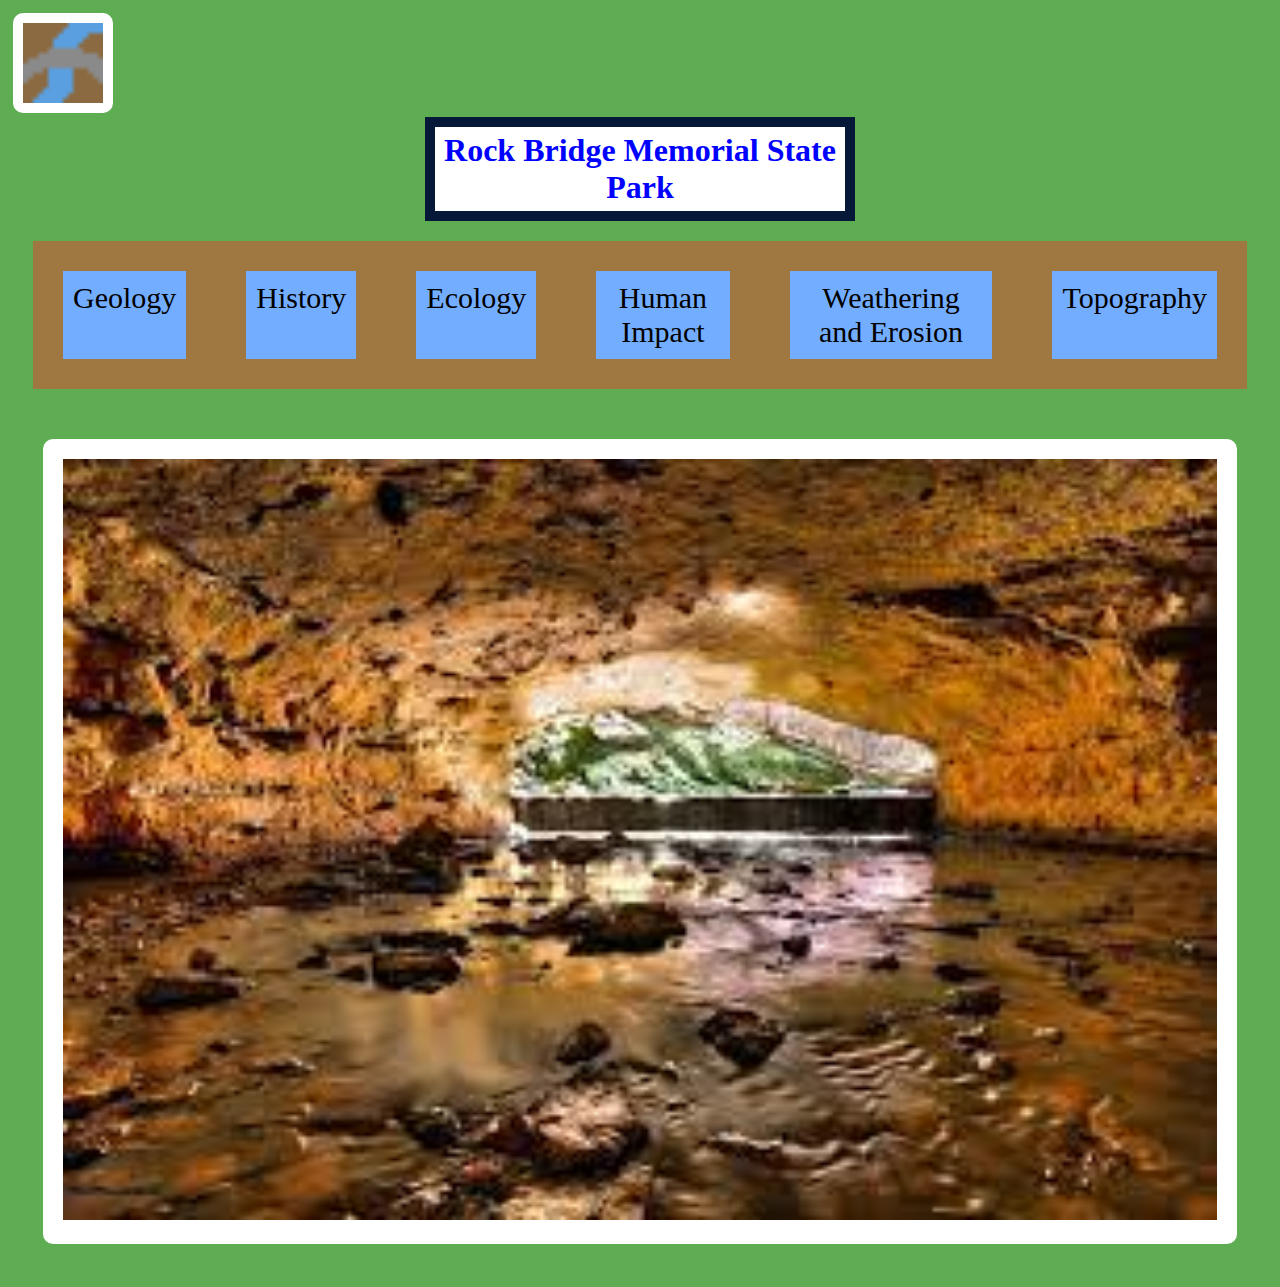
<file: index.html>
<!DOCTYPE html>
<html lang="en" dir="ltr">
  <head>
    <link rel="stylesheet" href="style.css">
    <meta charset="utf-8">
    <title>Rock Bridge State Park</title>
    <link rel="icon" href="fav.ico">
  </head>
  <body>

      <span> <a href="index.html"><img id="homeImg"src="fav.ico" alt="Couldn't Load"></a></span>

            <span><h1> <b>Rock Bridge Memorial State Park</b></h1></span>


<div class="center">
  <div class="pages">
    <span class="page" onclick="document.location='Geology.html'">Geology</span>
    <span class="page"onclick="document.location='History.html'">History</span>
      <span class="page"onclick="document.location='Ecology.html'">Ecology</span>
      <span class="page"onclick="document.location='Human_Impact.html'">Human Impact</span>
      <span class="page"onclick="document.location='Weathering_Erosion.html'">Weathering and Erosion</span>
      <span class="page"onclick="document.location='Topography.html'">Topography</span>
  </div>
</div>



<div class="MainPageImage">
  <img width=100% src="main image.jpeg">
</div>




  </body>
</html>
</file>
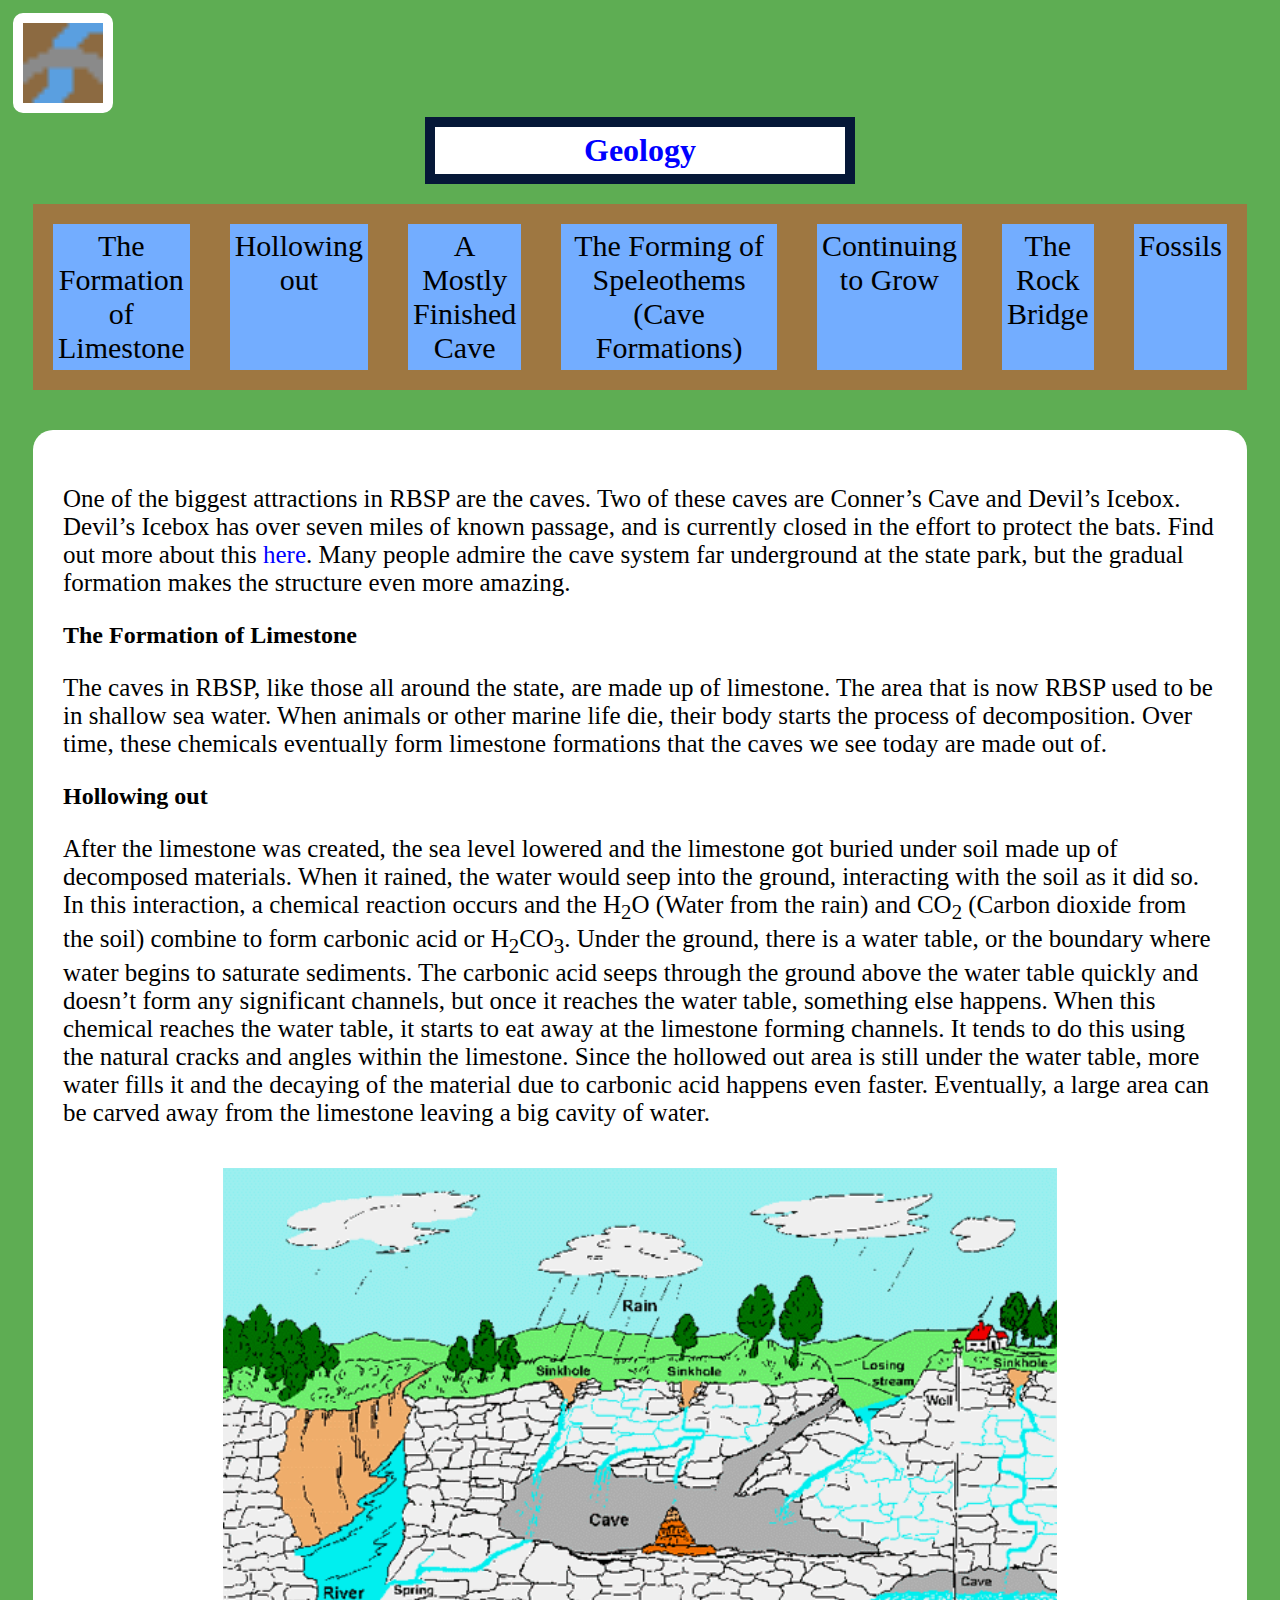
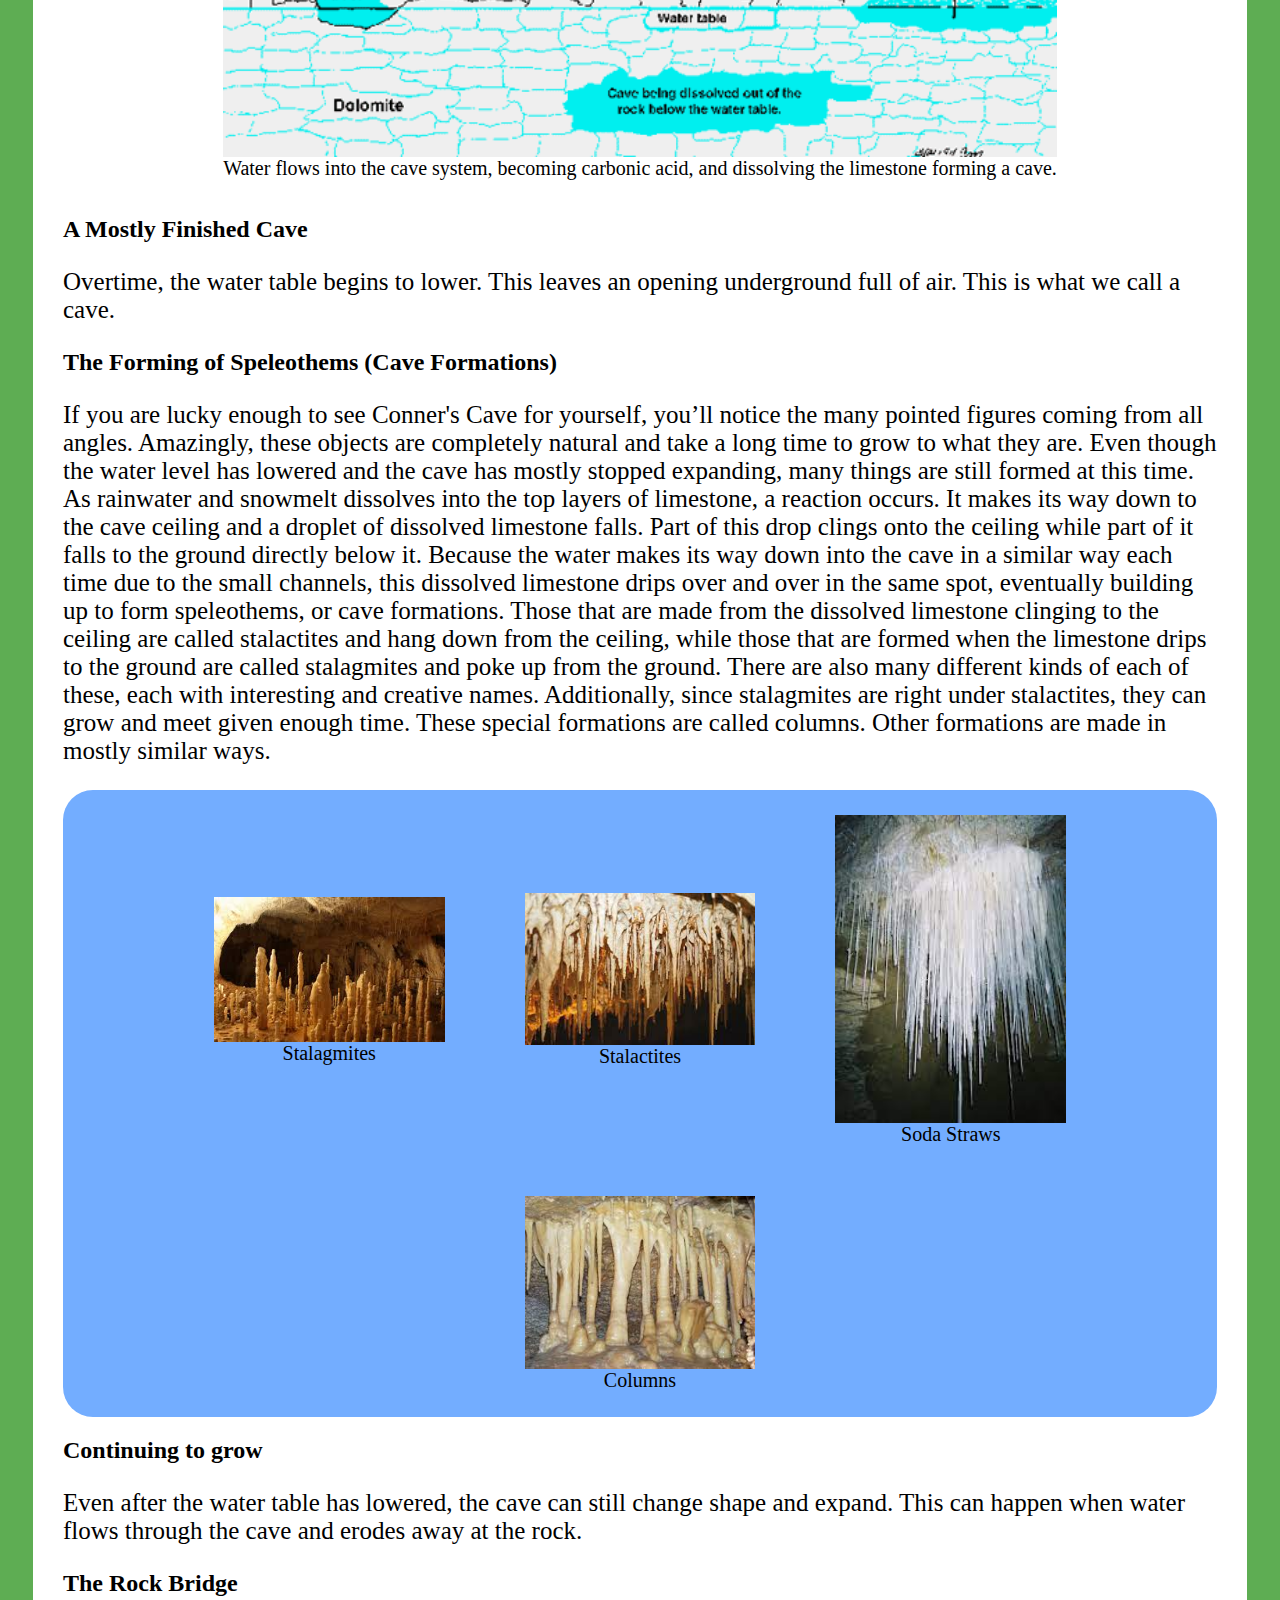
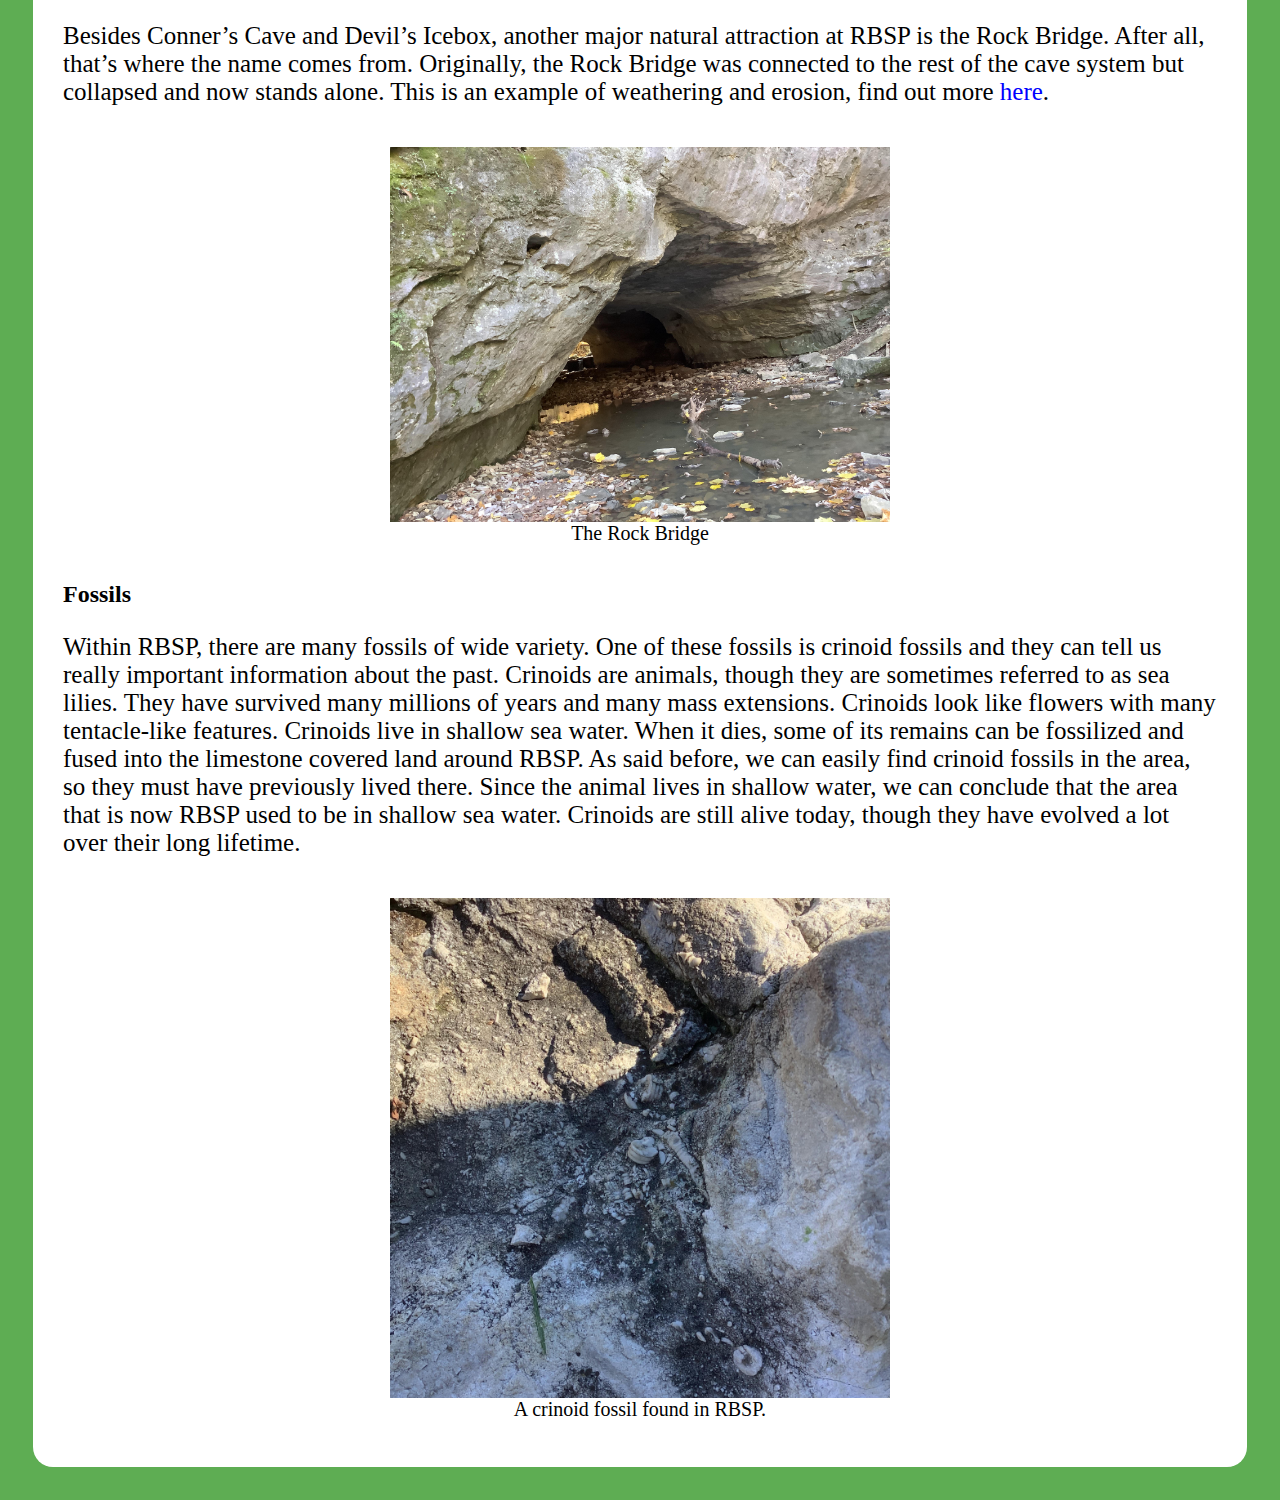
<file: Geology.html>
<!DOCTYPE html>
<html lang="en" dir="ltr">
  <head>
    <link rel="shortcut icon" href="fav.ico">
    <link rel="stylesheet" href="style.css">
    <meta charset="utf-8">
    <title>Geology</title>

<link rel="stylesheet" href="https://cdnjs.cloudflare.com/ajax/libs/font-awesome/4.7.0/css/font-awesome.min.css">
  </head>
  <body>
  <header>
    <span> <a href="index.html"><img id="homeImg"src="fav.ico" alt=""></a></span>


    <h1>Geology</h1>
    <div class="center">
      <div class="paragraphs">
        <span class="paragraph" onclick="document.location='#Limestone'">The Formation of Limestone</span>
        <span class="paragraph" onclick="document.location='#Hollowing'">Hollowing out</span>
        <span class="paragraph" onclick="document.location='#Finish'">A Mostly Finished Cave</span>
        <span class="paragraph" onclick="document.location='#Spel'">The Forming of Speleothems (Cave Formations)</span>
            <span class="paragraph" onclick="document.location='#grow'">Continuing to Grow</span>
                <span class="paragraph" onclick="document.location='#bridge'">The Rock Bridge</span>
                <span class="paragraph" onclick="document.location='#fossils'">Fossils</span>
      </div>
    </div>

  </header>
<div class="words">

<p>One of the biggest attractions in RBSP are the caves. Two of these caves are Conner’s Cave and Devil’s Icebox. Devil’s Icebox has over seven miles of known passage, and is currently closed in the effort to protect the bats. Find out more about this <a href="Human_Impact.html#wns">here</a>. Many people admire the cave system far underground at the state park, but the gradual formation makes the structure even more amazing. </p>
<h2 id="Limestone">The Formation of Limestone</h2>
<p>The caves in RBSP, like those all around the state, are made up of limestone. The area that is now RBSP used to be in shallow sea water. When animals or other marine life die, their body starts the process of decomposition. Over time, these chemicals eventually form limestone formations that the caves we see today are made out of.</p>

<h2 id="Hollowing">Hollowing out</h2>
<p>
After the limestone was created, the sea level lowered and the limestone got buried under soil made up of decomposed materials. When it rained, the water would seep into the ground, interacting with the soil as it did so. In this interaction, a chemical  reaction occurs and the H<sub>2</sub>O (Water from the rain) and CO<sub>2</sub>  (Carbon dioxide from the soil) combine to form carbonic acid or H<sub>2</sub>CO<sub>3</sub>. Under the ground, there is a water table, or the boundary where water begins to saturate sediments. The carbonic acid seeps through the ground above the water table quickly and doesn’t form any significant channels, but once it reaches the water table, something else happens. When this chemical reaches the water table, it starts to eat away at the limestone forming channels. It tends to do this using the natural cracks and angles within the limestone. Since the hollowed out area is still under the water table, more water fills it and the decaying of the material due to carbonic acid happens even faster. Eventually, a large area can be carved away from the limestone leaving a big cavity of water.
</p>
<div class="center">
  <figure>
    <img src="diagram.gif" alt="">
    <figcaption>Water flows into the cave system, becoming carbonic acid, and dissolving the limestone forming a cave.</figcaption>
  </figure>
</div>

<h2 id="Finish">A Mostly Finished Cave</h2>
<p>Overtime, the water table begins to lower. This leaves an opening underground full of air. This is what we call a cave.</p>

<h2 id="Spel">
The Forming of Speleothems (Cave Formations)
</h2>
<p>If you are lucky enough to see Conner's Cave for yourself, you’ll notice the many pointed figures coming from all angles. Amazingly, these objects are completely natural and take a long time to grow to what they are. Even though the water level has lowered and the cave has mostly stopped expanding, many things are still formed at this time. As rainwater and snowmelt dissolves into the top layers of limestone, a reaction occurs. It makes its way down to the cave ceiling and a droplet of dissolved limestone falls. Part of this drop clings onto the ceiling while part of it falls to the ground directly below it. Because the water makes its way down into the cave in a similar way each time due to the small channels, this dissolved limestone drips over and over in the same spot, eventually building up to form speleothems, or cave formations. Those that are made from the dissolved limestone clinging to the ceiling are called stalactites and hang down from the ceiling, while those that are formed when the limestone drips to the ground are called stalagmites and poke up from the ground. There are also many different kinds of each of these, each with interesting and creative names. Additionally, since stalagmites are right under stalactites, they can grow and meet given enough time. These special formations are called columns. Other formations are made in mostly similar ways.</p>


  <div width=100% style="width: 100%;"  class="grid center">
    <figure class="gridfig">
      <img src="stal.jpeg" alt="">
      <figcaption>Stalagmites</figcaption>
    </figure>
    <figure class="gridfig">
      <img src="stac.jpeg" alt="">
      <figcaption>Stalactites</figcaption>
    </figure>
    <figure class="gridfig">
      <img src="soda.jpeg" alt="">
      <figcaption>Soda Straws</figcaption>
    </figure>
    <figure class="gridfig">
      <img src="col.jpeg" alt="">
      <figcaption>Columns</figcaption>
    </figure>
  </div>



<h2 id="grow">Continuing to grow</h2>
<p>Even after the water table has lowered, the cave can still change shape and expand. This can happen when water flows through the cave and erodes away at the rock.</p>
<h2 id="bridge">The Rock Bridge</h2>
<p>Besides Conner’s Cave and Devil’s Icebox, another major natural attraction at RBSP is the Rock Bridge. After all, that’s where the name comes from. Originally, the Rock Bridge was connected to the rest of the cave system but collapsed and now stands alone. This is an example of weathering and erosion, find out more <a href="Weathering_Erosion.html#Weathering">here</a>.</p>
<div class="center">
  <figure>
    <img style="width:500px;"src="cavebottom.jpg" alt="">
    <figcaption>The Rock Bridge</figcaption>
  </figure>
</div>
  <h2 id="fossils">Fossils</h2>

<p>Within RBSP, there are many fossils of wide variety. One of these fossils is crinoid fossils and they can tell us really important information about the past. Crinoids are animals, though they are sometimes referred to as sea lilies. They have survived many millions of years and many mass extensions. Crinoids look like flowers with many tentacle-like features. Crinoids live in shallow sea water. When it dies, some of its remains can be fossilized and fused into the limestone covered land around RBSP. As said before, we can easily find crinoid fossils in the area, so they must have previously lived there. Since the animal lives in shallow water, we can conclude that the area that is now RBSP used to be in shallow sea water. Crinoids are still alive today, though they have evolved a lot over their long lifetime. </p>

<div class="center">
  <figure>
    <img style= "width:500px;"src="crinoids.jpg" alt="">
    <figcaption>A crinoid fossil found in RBSP.</figcaption>
  </figure>
</div>

</div>
  </body>
</html>
</file>
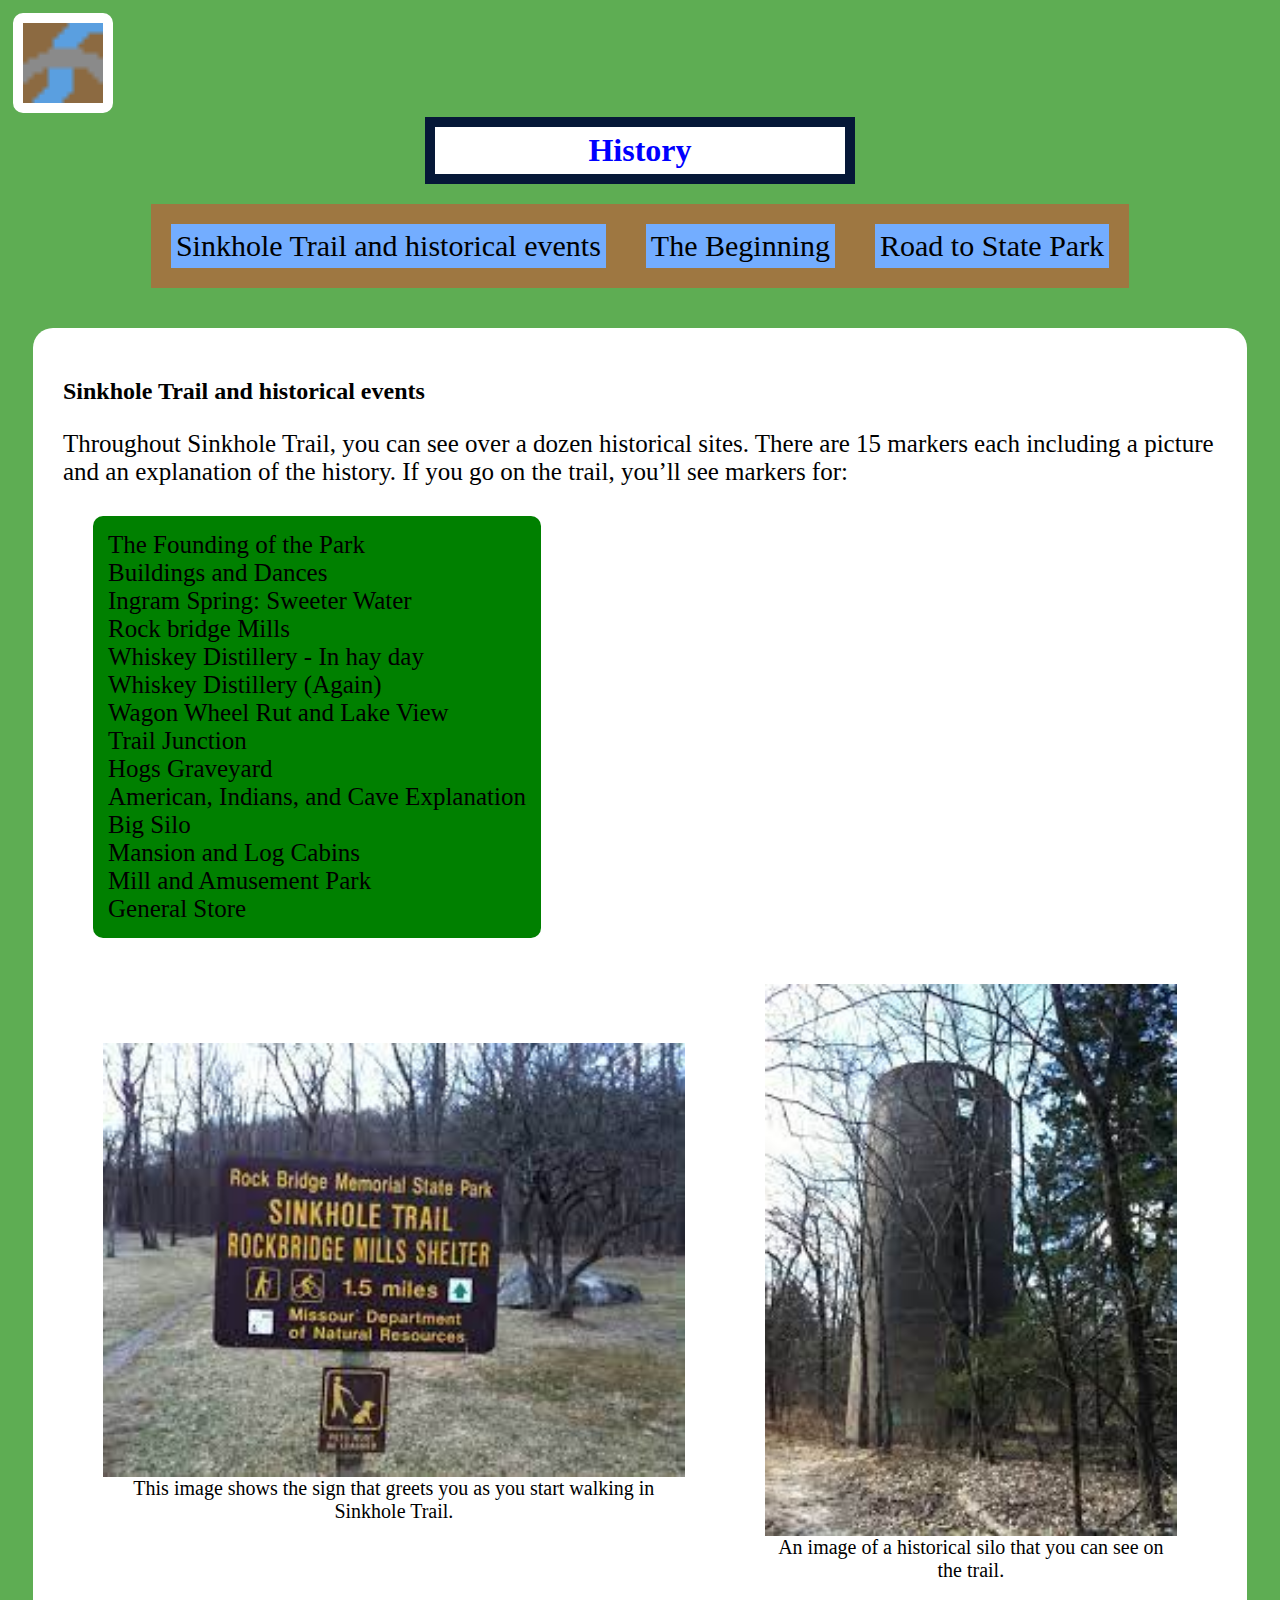
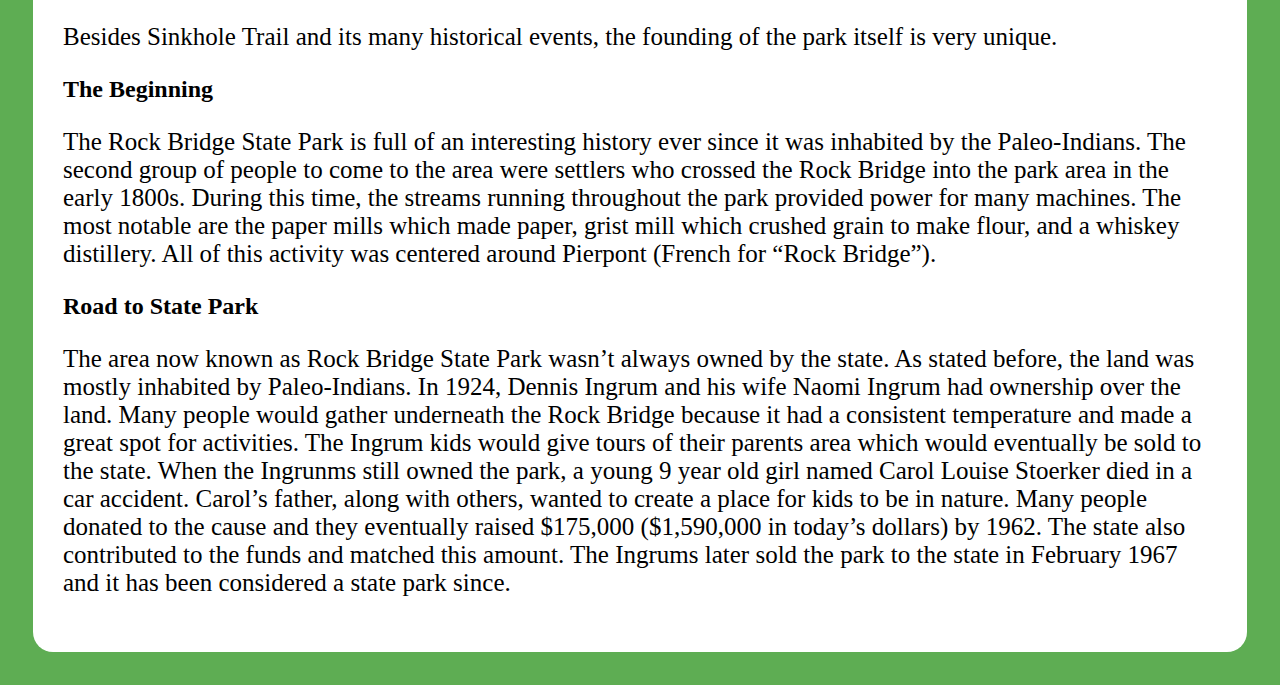
<file: History.html>
<!DOCTYPE html>
<html lang="en" dir="ltr">
  <head>
    <link rel="shortcut icon" href="fav.ico">
    <link rel="stylesheet" href="style.css">
    <meta charset="utf-8">
    <title>History</title>
  </head>
  <body>
  <header>
    <span> <a href="index.html"><img id="homeImg"src="fav.ico" alt=""></a></span>
    <h1>History</h1>
    <div class="center">
      <div class="paragraphs center">
        <span class="paragraph" onclick="document.location='#Sinkhole'">Sinkhole Trail and historical events</span>
        <span class="paragraph" onclick="document.location='#Beginning'">The Beginning</span>
        <span class="paragraph" onclick="document.location='#Road'">Road to State Park</span>
      </div>
    </div>

  </header>

<div class="words">
  <h2 id="Sinkhole">Sinkhole Trail and historical events</h2>

    <p>Throughout Sinkhole Trail, you can see over a dozen historical sites. There are 15 markers each including a picture and an explanation of the history. If you go on the trail, you’ll see markers for:
  </p>
  <p style="background-color: gray;"></p>

  <p id="Sinkholetrail">
    The Founding of the Park
        <br>Buildings and Dances
        <br>Ingram Spring: Sweeter Water
        <br>Rock bridge Mills
        <br>Whiskey Distillery - In hay day
        <br>Whiskey Distillery (Again)

        <br>Wagon Wheel Rut and Lake View
        <br>Trail Junction
        <br>Hogs Graveyard
        <br>American, Indians, and Cave Explanation
        <br>Big Silo
        <br>Mansion and Log Cabins
        <br>Mill and Amusement Park
        <br>General Store</p>
</p>



  <div class="center">
    <figure>
      <img src="trailsign.jpeg" alt="">
      <figcaption>This image shows the sign that greets you as you start walking in Sinkhole Trail.</figcaption>
    </figure>

      <figure>
        <img src="silo.jpeg" alt="">
        <figcaption>An image of a historical silo that you can see on the trail.</figcaption>
      </figure>
  </div>
  <p>Besides Sinkhole Trail and its many historical events, the founding of the park itself is very unique.</p>

  <h2 id="Beginning">The Beginning</h2>

<p>The Rock Bridge State Park is full of an interesting history ever since it was inhabited by the Paleo-Indians. The second group of people to come to the area were settlers who crossed the Rock Bridge into the park area in the early 1800s. During this time, the streams running throughout the park provided power for many machines. The most notable are the paper mills which made paper, grist mill which crushed grain to make flour, and a whiskey distillery. All of this activity was centered around Pierpont (French for “Rock Bridge”).
</p>

  <h2 id="Road">Road to State Park</h2>


<p>The area now known as Rock Bridge State Park wasn’t always owned by the state. As stated before, the land was mostly inhabited by Paleo-Indians. In 1924, Dennis Ingrum and his wife Naomi Ingrum had ownership over the land. Many people would gather underneath the Rock Bridge because it had a consistent temperature and made a great spot for activities. The Ingrum kids would give tours of their parents area which would eventually be sold to the state. When the Ingrunms still owned the park, a young 9 year old girl named Carol Louise Stoerker died in a car accident. Carol’s father, along with others, wanted to create a place for kids to be in nature. Many people donated to the cause and they eventually raised $175,000 ($1,590,000 in today’s dollars) by 1962. The state also contributed to the funds and matched this amount. The Ingrums later sold the park to the state in February 1967 and it has
 been considered a state park since.
</p>


</div>


  </body>
</html>
</file>
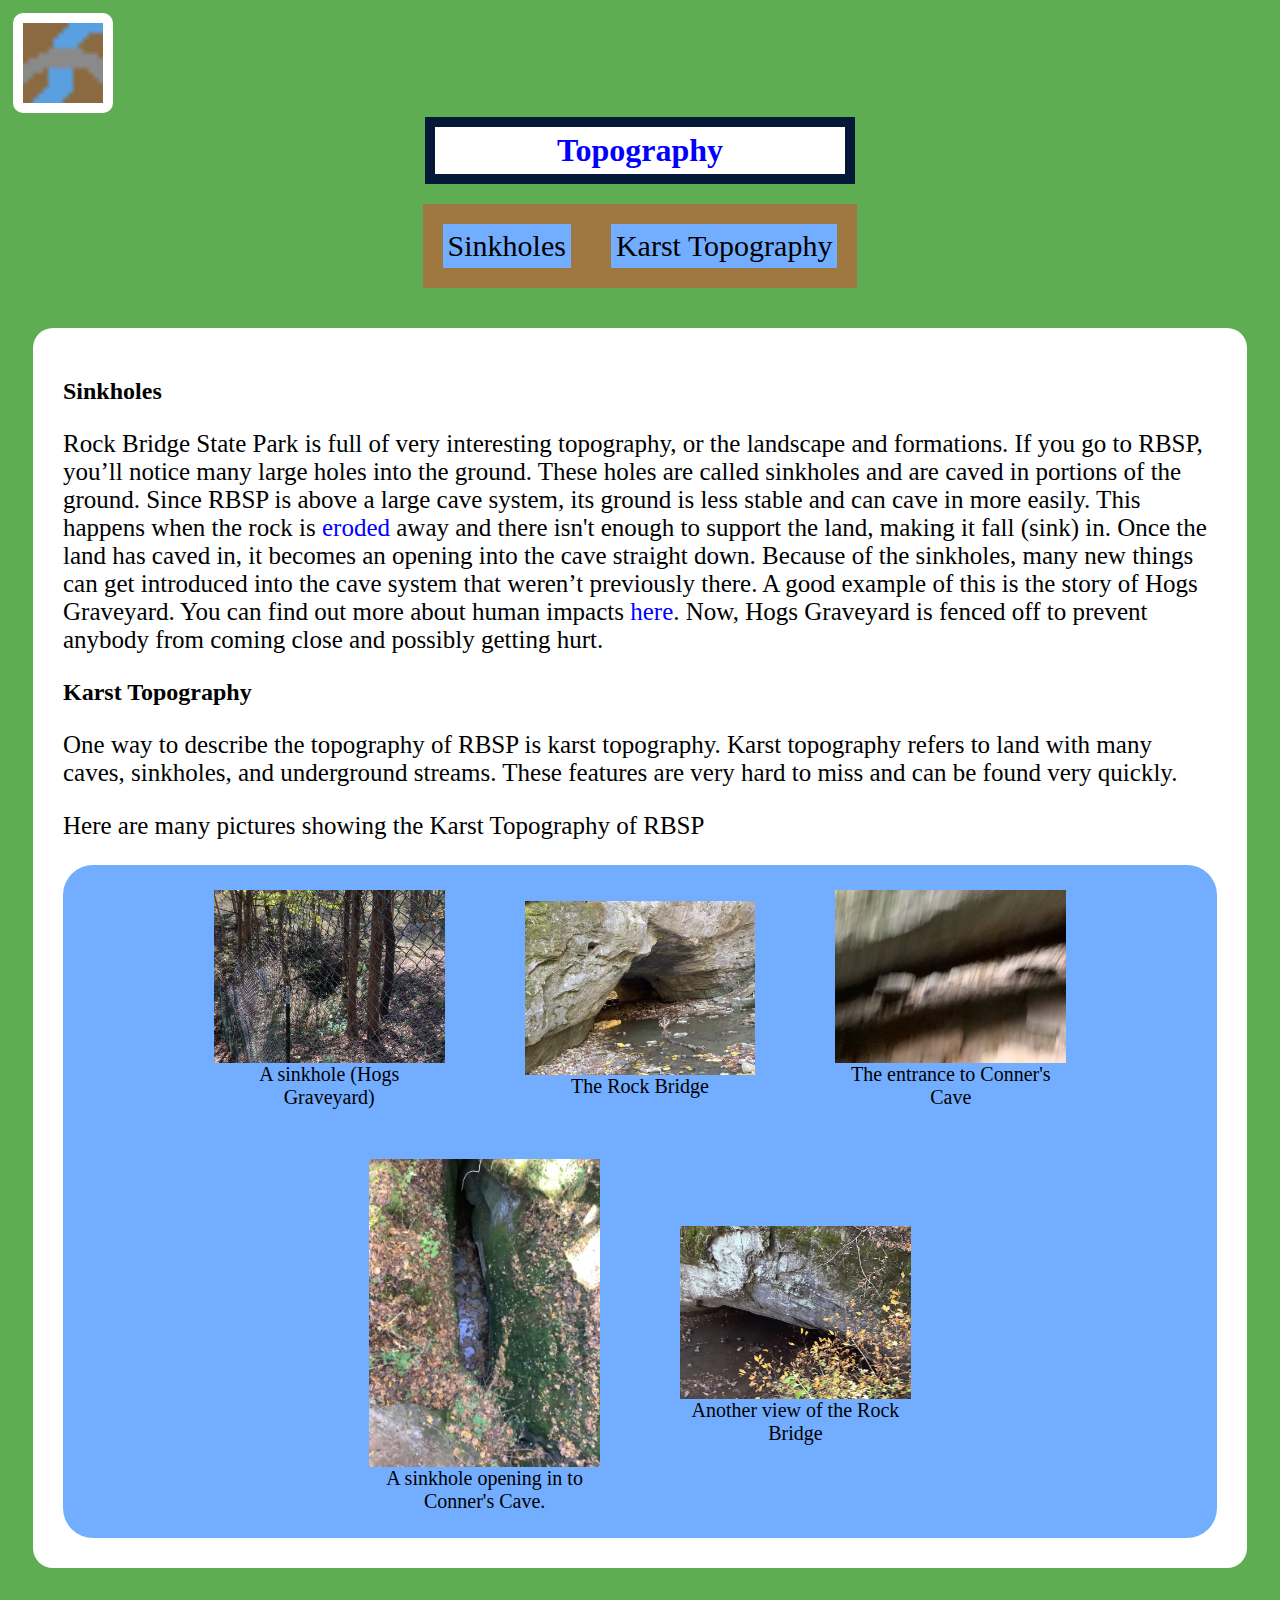
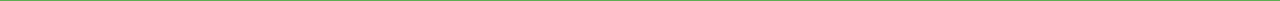
<file: Topography.html>
<!DOCTYPE html>
<html lang="en" dir="ltr">
  <head>
    <link rel="icon" href="fav.ico">
    <link rel="stylesheet" href="style.css">
    <meta charset="utf-8">
    <title>Topography</title>
  </head>
  <body>
  <header>

    <span> <a href="index.html"><img id="homeImg"src="fav.ico" alt=""></a></span>
    <h1>Topography</h1>
    <div class="center">
      <div class="paragraphs">
        <span class="paragraph" onclick="document.location='#Sinkholes'">Sinkholes</span>
        <span class="paragraph" onclick="document.location='#Karst Topography'">Karst Topography</span>
      </div>
    </div>
  </header>

  <div class="words">
    <h2 id="Sinkholes">Sinkholes</h2>
<p>Rock Bridge State Park is full of very interesting topography, or the landscape and formations. If you go to RBSP, you’ll notice many large holes into the ground. These holes are called sinkholes and are caved in portions of the ground. Since RBSP is above a large cave system, its ground is less stable and can cave in more easily. This happens when the rock is <a href="Weathering_Erosion.html#Erosion">eroded</a> away and there isn't enough to support the land, making it fall (sink) in. Once the land has caved in, it becomes an opening into the cave straight down. Because of the sinkholes, many new things can get introduced into the cave system that weren’t previously there.

A good example of this is the story of Hogs Graveyard.  You can find out more about human impacts <a href="/Human_Impact.html#Hogs Graveyard"> here</a>. Now, Hogs Graveyard is fenced off to prevent anybody from coming close and possibly getting hurt.
</p>

<h2 id="Karst Topography">Karst Topography</h2>
<p>One way to describe the topography of RBSP is karst topography. Karst topography refers to land with many caves, sinkholes, and underground streams. These features are very hard to miss and can be found very quickly. </p>
<p>Here are many pictures showing the Karst Topography of RBSP</p>
<div style="width: 100%;" class="center grid">
  <figure class="gridfig">
    <img src="hogsgraveyard.jpg" alt="">
    <figcaption>A sinkhole (Hogs Graveyard)</figcaption>
  </figure>
  <figure class="gridfig">
    <img src="cavebottom.jpg" alt="">
    <figcaption>The Rock Bridge</figcaption>
  </figure>
  <figure class="gridfig">
    <img src="caveentrance.jpg" alt="">
    <figcaption>The entrance to Conner's Cave</figcaption>
  </figure>
  <figure class="gridfig">
    <img src="sinkhole.jpg" alt="">
    <figcaption>A sinkhole opening in to Conner's Cave.</figcaption>
  </figure>
  <figure class="gridfig">
    <img src="topcave.jpg" alt="">
    <figcaption>Another view of the Rock Bridge</figcaption>
  </figure>
</div>
  </div>
  </body>
</html>
</file>
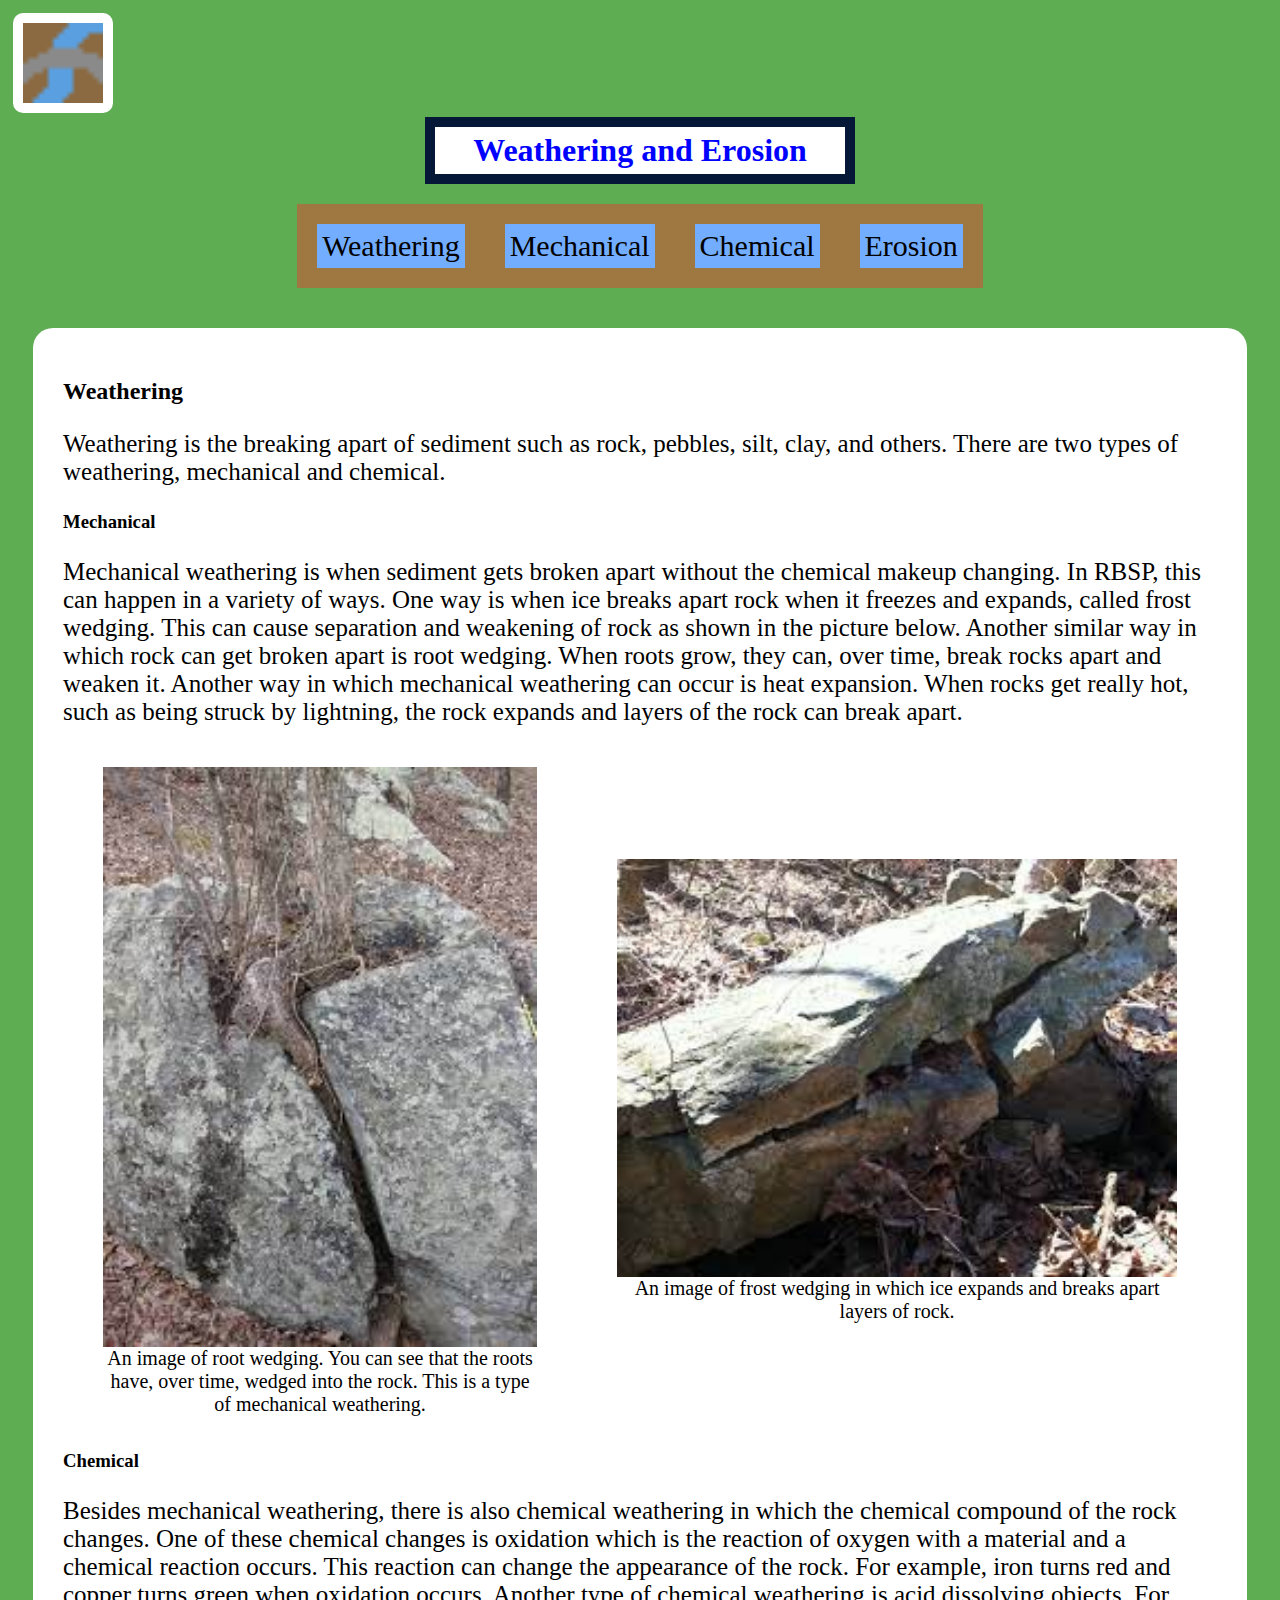
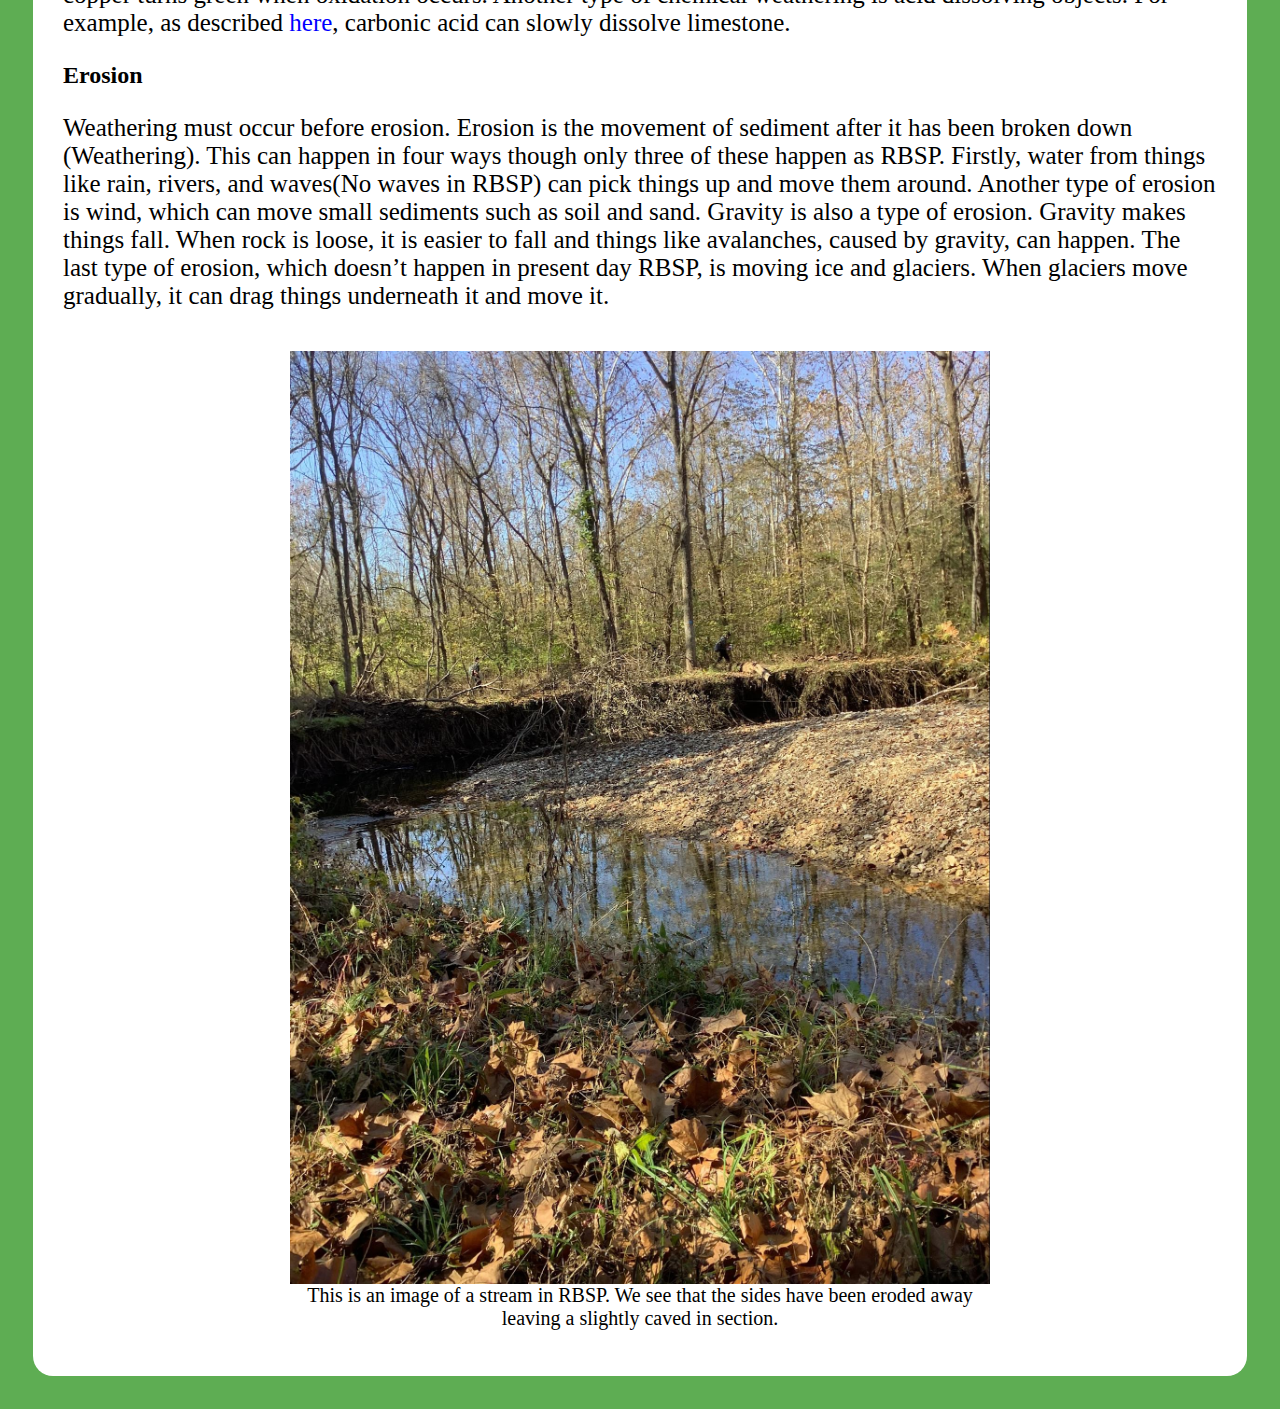
<file: Weathering_Erosion.html>
<!DOCTYPE html>
<html lang="en" dir="ltr">
  <head>
    <link rel="shortcut icon" href="fav.ico">
    <link rel="stylesheet" href="style.css">
    <meta charset="utf-8">
    <title>Weathering and Erosion</title>
  </head>
  <body>
  <header>
    <span> <a href="index.html"><img id="homeImg"src="fav.ico" alt=""></a></span>
    <h1>Weathering and Erosion</h1>
    <div class="center">
      <div class="paragraphs">
        <span class="paragraph" onclick="document.location='#Weathering'">Weathering</span>
        <span class="paragraph" onclick="document.location='#Mech'">Mechanical</span>
        <span class="paragraph" onclick="document.location='#Chem'">Chemical</span>
          <span class="paragraph" onclick="document.location='#Erosion'">Erosion</span>

      </div>
    </div>

  </header>
<div class="words">

  <h2 id="Weathering">Weathering</h2>
  <p>Weathering is the breaking apart of sediment such as rock, pebbles, silt, clay, and others. There are two types of weathering, mechanical and chemical. </p>

  <h3 id="Mech">Mechanical</h3>
<p>Mechanical weathering is when sediment gets broken apart without the chemical makeup changing. In RBSP, this can happen in a variety of ways. One way is when ice breaks apart rock when it freezes and expands, called frost wedging. This can cause separation and weakening of rock as shown in the picture below. Another similar way in which rock can get broken apart is root wedging. When roots grow, they can, over time, break rocks apart and weaken it. Another way in which mechanical weathering can occur is heat expansion. When rocks get really hot, such as being struck by lightning, the rock expands and layers of the rock can break apart.</p>

<div class="center">
  <figure style="width:500px;">
    <img  width= 50 src="rootwedging.jpeg" alt="">
    <figcaption>An image of root wedging. You can see that the roots have, over time, wedged into the rock. This is a type of mechanical weathering.</figcaption>
  </figure>
  <figure>
    <img src="frostwedging.jpeg" alt="">
    <figcaption>An image of frost wedging in which ice expands and breaks apart layers of rock.</figcaption>
  </figure>
</div>

  <h3 id="Chem">Chemical</h3>
  <p>Besides mechanical weathering, there is also chemical weathering in which the chemical compound of the rock changes. One of these chemical changes is oxidation which is the reaction of oxygen with a material and a chemical reaction occurs. This reaction can change the appearance of the rock. For example, iron turns red and copper turns green when oxidation occurs. Another type of chemical weathering is acid dissolving objects. For example, as described <a href="Geology.html#Hollowing">here</a>, carbonic acid can slowly dissolve limestone.
</p>

<h2 id="Erosion">Erosion</h2>
<p>Weathering must occur before erosion. Erosion is the movement of sediment after it has been broken down (Weathering).   This can happen in four ways though only three of these happen as RBSP. Firstly, water from things like rain, rivers, and waves(No waves in RBSP) can pick things up and move them around. Another type of erosion is wind, which can move small sediments such as soil and sand. Gravity is also a type of erosion. Gravity makes things fall. When rock is loose, it is easier to fall and things like avalanches, caused by gravity, can happen. The last type of erosion, which doesn’t happen in present day RBSP, is moving ice and glaciers. When glaciers move gradually, it can drag things underneath it and move it.</p>

<div class="center">
  <figure style="width:700px;">
    <img width = 100 src="image20.jpg" alt="">
    <figcaption>This is an image of a stream in RBSP. We see that the sides have been eroded away leaving a slightly caved in section.</figcaption>
  </figure>
</div>

</div>


  </body>
</html>
</file>
<file: style.css>
body{
  background-color: #5ead53;
  padding: 5px;
}
h1{

  background-color: white;
  border: 10px solid #061838;
  /* margin: px; */
  margin: auto;
  width: 400px;
  padding: 5px;
  color: blue;
  text-align: center;

}
.page{
text-align: center;
margin: 30px;
font-size: 30px;
background-color: #73adff;
padding: 10px;
transition: all 0.5s ease;
}

.page:hover{
  background-color:white;
  cursor: pointer;
}
p{
  font-size: 70px;
}


.paragraph:hover{
  background-color:white;
  cursor: pointer;
}

html{scroll-behavior:smooth}

.center{
  display: flex;
  justify-content: center;
}
.grid{
  flex-wrap: wrap;
  background-color: #73adff;
  font-size: 25px;
  border-radius: 30px;
}
.gridfig{

  align-content: center;

  text-align: center;
  width: 20%;
}
.gridfig img{
  width:100%;
}
figure{
  align-content: center;

  text-align: center;
  width: fit-content;
}


figure img{
  vertical-align: center;
  display: block;
width: auto;
width: 100%
}
figcaption{
  text-align: center;
width: auto;
font-size: 20px;
}
.caption{
font-size: 20px;

margin: 20px;
padding: 20px;
border-radius: 20px;
color: white;
background-color: blue;

}

#open_box{
  transition: all 0.5s ease;
}

#open_box:hover{
  background-color:#ffcccc;
  cursor: pointer;
}

.paragraph{
  text-align: center;
  margin:  20px ;
  font-size: 30px;
  background-color: #73adff;
  padding: 5px;
  transition: all 0.5s ease;
}

.paragraphs{
  align-self: center;
  margin: 20px;
  width: fit-content;
    background-color: #9e7741;
    display: flex;
    justify-content: space-between;
}

#Sinkholetrail{
  margin: 30px;
  padding: 15px;
  border-radius: 10px;
  background-color: green;
  width: fit-content;
}



.pages{
  margin: 20px;
  background-color: #9e7741;

  display: flex;
  justify-content: space-between;
width: fit-content;
}

.MainPageImage{
align-content: center;
padding: 20px;
background-color: white;
border-radius: 10px;
margin: 30px;
}

#homeImg{
  width:80px;
  border: 10px solid white;
  border-radius: 10px;

}

#homeImg:hover{
  border-color: blue;
}

p{
  font-size: 25px;
  color: black;
}

.quote {
  font-size: 20px;
  text-align: center;

margin: 20px;
  padding: 20px;
  border-radius: 20px;
  color: #4f4f4f;
  background-color: #b5b5b5;

}
h2{
  align-self: center;
}
.words{
  background-color: white;
  margin: 20px;
  padding-left:70px;
  padding-right:70px;
  padding: 30px;
  border-radius: 20px;
}

a{
text-decoration: none;
color: blue;
}

a:hover{
  text-decoration: underline;
  color: red;
}
</file>
